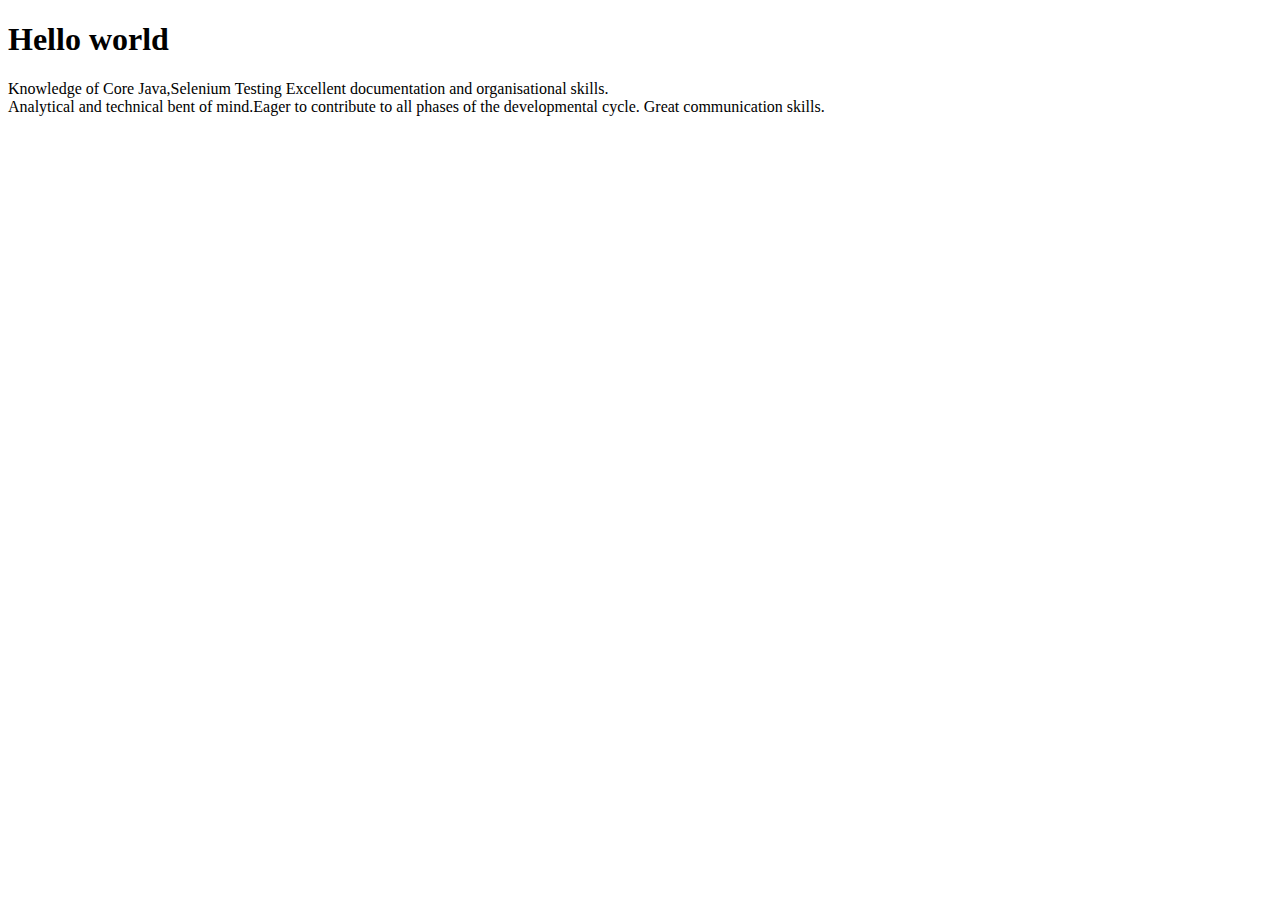
<file: index.html>
<!DOCTYPE html>
<htmllang="en">
  <head>
    <title>Hello</title>
  </head>
  <body>
    <h1>Hello world</h1>
   <p>Knowledge of Core Java,Selenium Testing Excellent documentation and organisational skills.<br>
               Analytical and technical bent of mind.Eager to contribute to all phases of the developmental cycle. 
              Great communication skills.
            </p>  
            
  </body>
</html>
</file>
